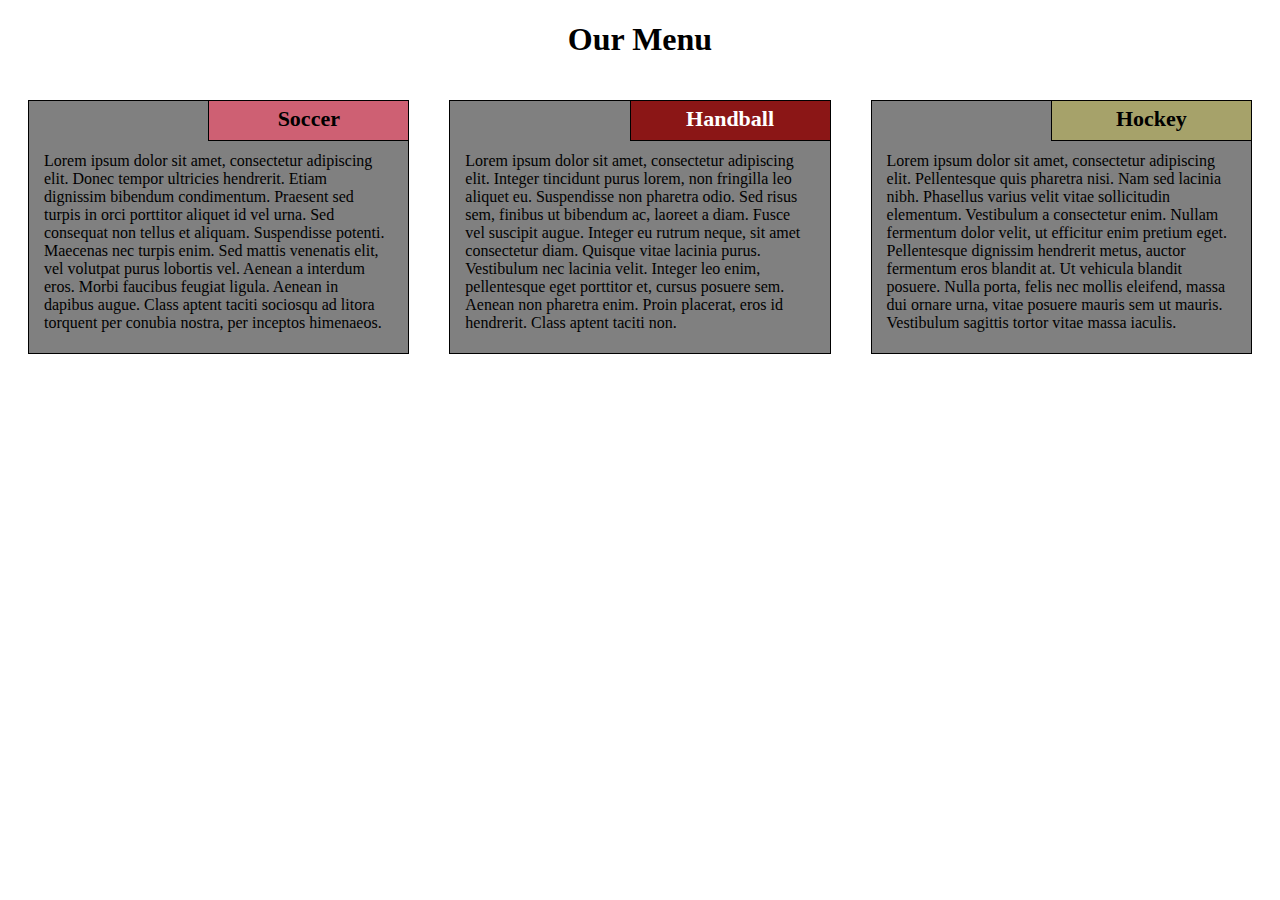
<file: module2-solution/index.html>
<!doctype html>
<html lang="en">
  <head>
    <meta charset="utf-8">
    <meta http-equiv="X-UA-Compatible" content="IE=edge">
    <meta name="viewport" content="width=device-width, initial-scale=1">
    <title>Module2 Solution</title>
    <link rel="stylesheet" href="css/styles.css">
  </head>
<body>
    <h1>Our Menu</h1>
    <div class=row>
        <div class="col-lg-4 col-md6 col-sm-12">
         <section class="soccer">
             <h2>Soccer</h2>
             <p>
                Lorem ipsum dolor sit amet, consectetur adipiscing elit. Donec tempor ultricies hendrerit. Etiam dignissim bibendum condimentum. Praesent sed turpis in orci porttitor aliquet id vel urna. 
                Sed consequat non tellus et aliquam. Suspendisse potenti. Maecenas nec turpis enim. Sed mattis venenatis elit, vel volutpat purus lobortis vel. Aenean a interdum eros. Morbi faucibus feugiat ligula. 
                Aenean in dapibus augue. Class aptent taciti sociosqu ad litora torquent per conubia nostra, per inceptos himenaeos.
            </p>
        </section>
    </div>
    <div class="col-lg-4 col-md6 col-sm-12">
        <section class="handball">
            <h2>Handball</h2>
            <p>
                Lorem ipsum dolor sit amet, consectetur adipiscing elit. Integer tincidunt purus lorem, non fringilla leo aliquet eu. Suspendisse non pharetra odio. Sed risus sem, finibus ut bibendum ac,
                laoreet a diam. Fusce vel suscipit augue. Integer eu rutrum neque, sit amet consectetur diam. Quisque vitae lacinia purus. Vestibulum nec lacinia velit. Integer leo enim, pellentesque eget porttitor et,
                cursus posuere sem. Aenean non pharetra enim. Proin placerat, eros id hendrerit. Class aptent taciti non.
            </p>
        </section>
    </div>
    <div class="col-lg-4 col-md6 col-sm-12">
        <section class="hockey">
            <h2>Hockey</h2>
            <p>
                Lorem ipsum dolor sit amet, consectetur adipiscing elit. Pellentesque quis pharetra nisi. Nam sed lacinia nibh. Phasellus varius velit vitae sollicitudin elementum. Vestibulum a consectetur enim.
                Nullam fermentum dolor velit, ut efficitur enim pretium eget. Pellentesque dignissim hendrerit metus, auctor fermentum eros blandit at. Ut vehicula blandit posuere. Nulla porta, felis nec mollis eleifend,
                massa dui ornare urna, vitae posuere mauris sem ut mauris. Vestibulum sagittis tortor vitae massa iaculis.
            </p>
        </section>
    </div>
</div>
</body>
</html>
</file>
<file: module2-solution/css/styles.css>
/* This is the stylesheet for Module2-solution */

* {
  box-sizing: border-box;
}

h1 {
  text-align: center;
  color: rgb(0, 0, 0);
}

section {
  border: 1px solid black;
  background-color: grey;
  margin: 20px;
}

section h2 {
  float: right;
  margin: 0px;
  text-align: center;
  width: 200px;
  font-size: 22px;
  height: 40px;
  padding-top: 5px;
  border-bottom: 1px solid black;
  border-left: 1px solid black;
}

section.soccer h2 {
  background-color: rgb(206, 96, 115);
}

section.handball h2 {
  background-color: rgb(139, 22, 22);
  color: white;
}
section.hockey h2 {
  background-color: rgba(182, 176, 96, 0.705);
}

section p {
  padding-top: 35px;
  padding-left: 15px;
  padding-right: 20px;
  padding-bottom: 5px;
  color: black;
}

.row {
  width: 100%;
}

/* Desktop view  */

@media (min-width: 992px) {
  .col-lg-1,
  .col-lg-2,
  .col-lg-3,
  .col-lg-4,
  .col-lg-5,
  .col-lg-6,
  .col-lg-7,
  .col-lg-8,
  .col-lg-9,
  .col-lg-10,
  .col-lg-11,
  .col-lg-12 {
    float: left;
  }
  .col-lg-1 {
    width: 8.33%;
  }
  .col-lg-2 {
    width: 16.66%;
  }
  .col-lg-3 {
    width: 25%;
  }
  .col-lg-4 {
    width: 33.33%;
  }
  .col-lg-5 {
    width: 41.66%;
  }
  .col-lg-6 {
    width: 50%;
  }
  .col-lg-7 {
    width: 58.33%;
  }
  .col-lg-8 {
    width: 66.66%;
  }
  .col-lg-9 {
    width: 74.99%;
  }
  .col-lg-10 {
    width: 83.33%;
  }
  .col-lg-11 {
    width: 91.66%;
  }
  .col-lg-12 {
    width: 100%;
  }
}

/* Tablet view */

@media (min-width: 768px) and (max-width: 991px) {
  .col-lg-1,
  .col-lg-2,
  .col-lg-3,
  .col-lg-4,
  .col-lg-5,
  .col-lg-6,
  .col-lg-7,
  .col-lg-8,
  .col-lg-9,
  .col-lg-10,
  .col-lg-11,
  .col-lg-12 {
    float: left;
  }
  .col-lg-1 {
    width: 8.33%;
  }
  .col-lg-2 {
    width: 16.66%;
  }
  .col-lg-3 {
    width: 25%;
  }
  
  .col-lg-5 {
    width: 41.66%;
  }
  .col-lg-6 {
    width: 50%;
  }
  .col-lg-7 {
    width: 58.33%;
  }
  .col-lg-8 {
    width: 66.66%;
  }
  .col-lg-9 {
    width: 74.99%;
  }
  .col-lg-10 {
    width: 83.33%;
  }
  .col-lg-11 {
    width: 91.66%;
  }
  .col-lg-12 {
    width: 100%;
  }
}

@media (max-width: 767px) {
  .col-lg-1,
  .col-lg-2,
  .col-lg-3,
  .col-lg-4,
  .col-lg-5,
  .col-lg-6,
  .col-lg-7,
  .col-lg-8,
  .col-lg-9,
  .col-lg-10,
  .col-lg-11,
  .col-lg-12 {
    float: left;
  }
  .col-lg-1 {
    width: 8.33%;
  }
  .col-lg-2 {
    width: 16.66%;
  }
  .col-lg-3 {
    width: 25%;
  }
  .col-lg-4 {
    width: 33.33%;
  }
  .col-lg-5 {
    width: 41.66%;
  }
  .col-lg-6 {
    width: 50%;
  }
  .col-lg-7 {
    width: 58.33%;
  }
  .col-lg-8 {
    width: 66.66%;
  }
  .col-lg-9 {
    width: 74.99%;
  }
  .col-lg-10 {
    width: 83.33%;
  }
  .col-lg-11 {
    width: 91.66%;
  }
  .col-lg-12 {
    width: 100%;
  }
}
</file>
